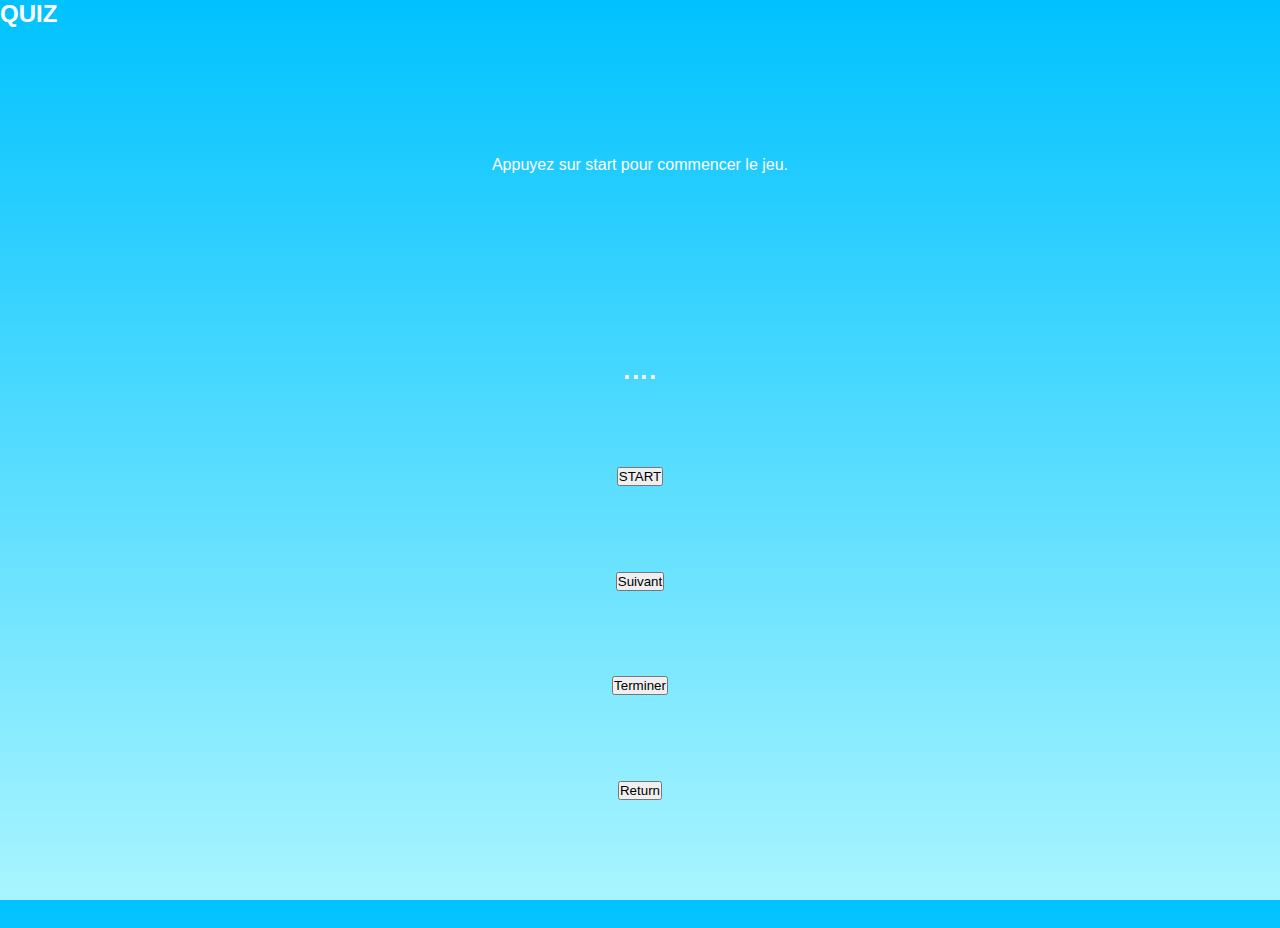
<file: index.html>
<!DOCTYPE html>
<html lang="en">
<head>
    <meta charset="UTF-8">
    <meta name="viewport" content="width=device-width, initial-scale=1.0">
    <link rel="stylesheet" href="style.css">
    <title>Quiz Game</title>
</head>
<body>
    <div class="logo"> 
        <h2>QUIZ</h2>
    </div>
 <section class="game">
    <h3 id="question"></h3>
    <p id="para"></p>
    <br>
    <div id="options">
        <button  id="rep1" class="button"></button>
        <button  id="rep2" class="button"></button>
        <button  id="rep3" class="button"></button>
        <button  id="rep4" class="button"></button>
    </div>
    <button id="star"></button>
    <button id="next"></button>
    <button id="finish"></button>
    <button id="return"></button>
    <p id="resulta"></p>

 </section>

    <script src="script.js"></script>
</body>
</html>
</file>
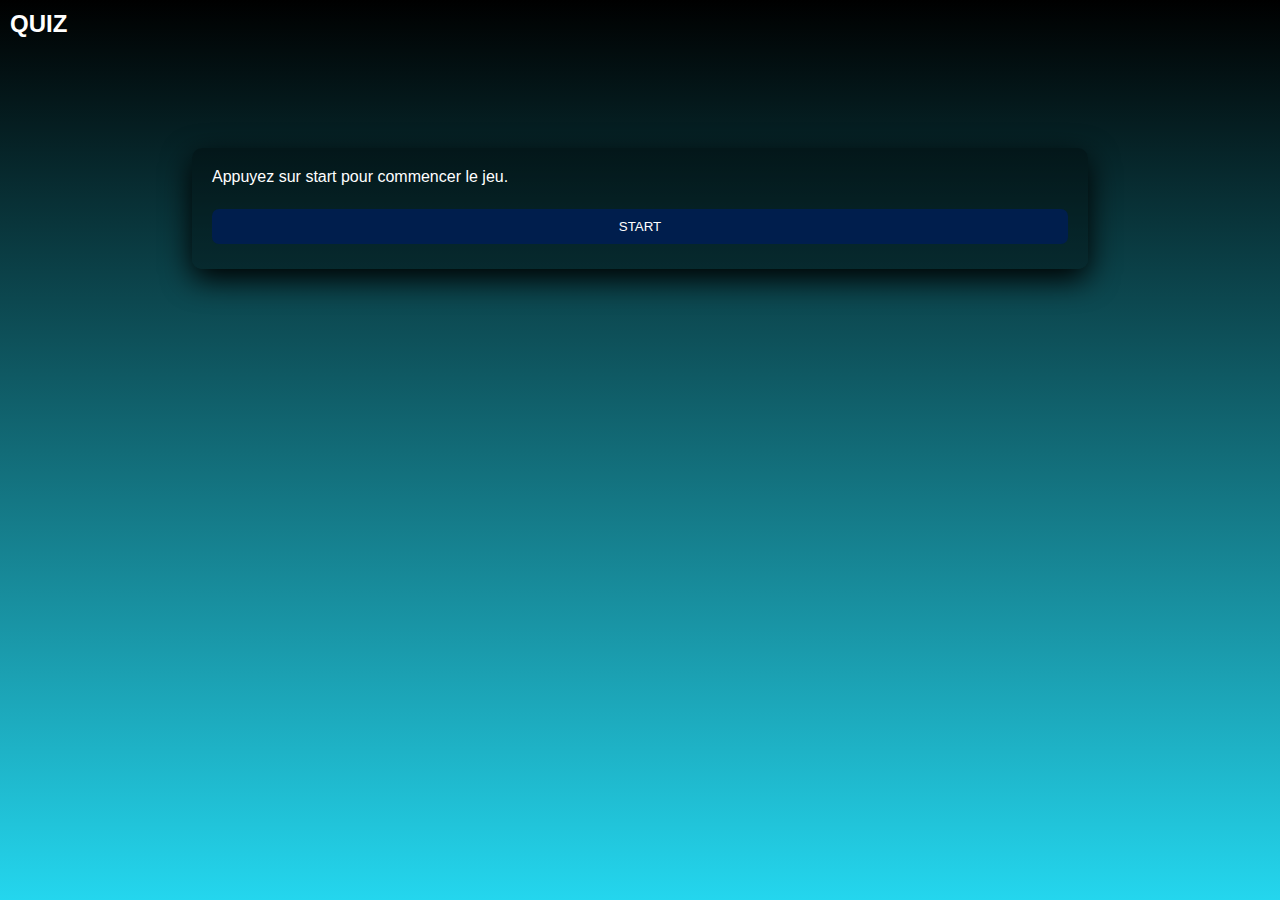
<file: questions.html>
<!DOCTYPE html>
<html lang="en">
<head>
    <meta charset="UTF-8">
    <meta name="viewport" content="width=device-width, initial-scale=1.0">
    <link rel="stylesheet" href="qestion.css">
    <title>Quiz Game</title>
</head>
<body>
    <div class="logo"> 
        <h2>QUIZ</h2>
    </div>
 <section class="game">
    <h3 id="question"></h3>
    <p id="para"></p>
    <br>
    <div id="options">
        <button  id="rep1" class="button"></button>
        <button  id="rep2" class="button"></button>
        <button  id="rep3" class="button"></button>
        <button  id="rep4" class="button"></button>
    </div>
    <button id="star"></button>
    <button id="next"></button>
    <button id="finish"></button>
    <button id="return"></button>
    <p id="resulta"></p>

 </section>

    <script src="script.js"></script>
</body>
</html>
</file>
<file: style.css>
*{
    margin: 0;
    padding: 0;
    box-sizing: border-box;
}
body{
    height: 100vh;
    background-image: linear-gradient(to bottom , #00C2FF , #A9F5FF);
    color: white;
    font-family: sans-serif;
}
section{
    height: 100%;
    place-items: center;
    display: grid;
    grid-template-rows: repeat(2,auto);
    justify-content: center;
}
 section.acceuil h1{
    width: max-content;
    margin-left: 30%;
 }
  section.acceuil a{
    width: 100%;
  }
 section.acceuil button{
    padding: 10px;
    width: 100%;
    box-shadow: 0 -2px 20px black ;
    background-color: yellow;
    border: none;
    border-radius: 7px;
}
section.acceuil button:hover{
    transform: translateY(-3px);
}
</file>
<file: qestion.css>
*{
    margin: 0;
    padding: 0;
    box-sizing: border-box;
}
body{
    height: 100vh;
    background-image: linear-gradient(to bottom , #000000 , #24d6ee);
    font-family: sans-serif;
    color: white;
}
div.logo{
    padding: 10px;
}
section.game{
    background-color: #00000057;
    width: 70%;
    margin: 100px auto 0;
    border-radius: 10px;
    padding: 20px;
    box-shadow: 0 10px 30px black;
}
.button{
    background-color: white;
    color: black;
    font-weight:500;
    width: 100%;
    padding: 10px;
    border-radius:7px;
    margin: 5px 0;
    border: none;
    cursor: pointer;
    display: none;
}
#next , #finish , #return , #star{
    background-color:#001e4d;
    color:white;
    border: none;
    padding: 10px;
    margin: 5px 0;
    border-radius:7px;
    width: 100%;
    cursor: pointer;
}
#finish{
    display: none;
}
#return{
    display: none;
}
#next{
    display: none;
}
</file>
